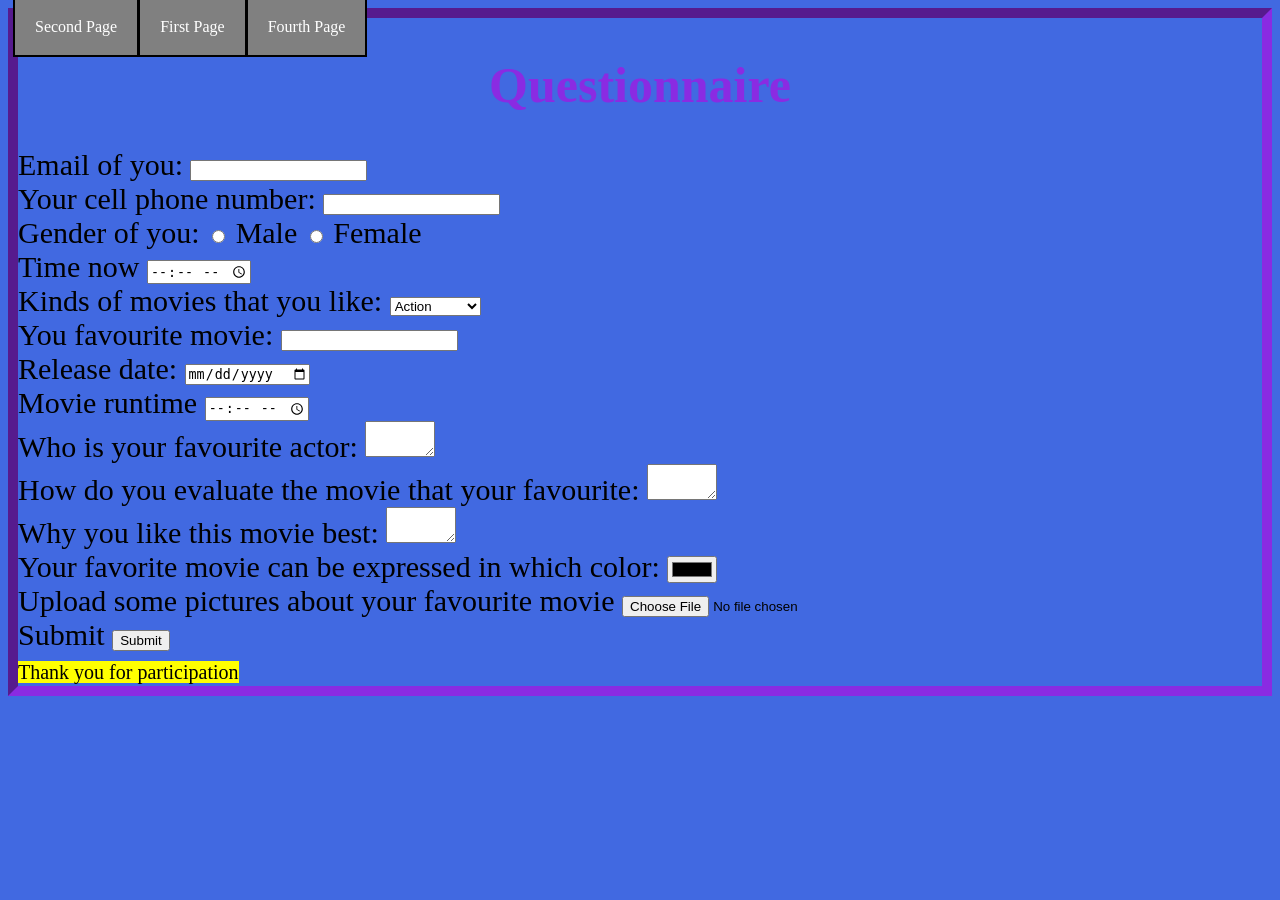
<file: html.3.html>
<!DOCTYPE html>
<html>
<head>
	<link rel="stylesheet" type="text/css" href="style.css">
	<style>
		a{
			background-color: grey;
			color: white;
			text-decoration: none;
			margin-left: -5px;
		    padding: 20px;
		    border: 2px solid black;
	</style>
</head>
</body>
</html>
<body>
	<a href="html.2.html">Second Page</a>
	<a href="html 1.html">First Page</a>
	<a href="table.html">Fourth Page</a>
	<h1>Questionnaire</h1>

	<form>
		<label for="email">Email of you:</label>
	    <input type="email" name="Email">
	    <br>
	    <label for="email">Your cell phone number:</label>
	    <input type="email" name="Email">
	    <br>
	    <label for="gender">Gender of you:</label>
		<input type="radio" name="Gender">
		<label for="male">Male</label>
		<input type="radio" name="Gender">
		<label for="female">Female</label>
		<br>
	    <label for="time">Time now</label>
	    <input type="time" name="time">
	    <br>
	    <label for="sport">Kinds of movies that you like:</label>
		<select name="sport">
		<option>Action</option>
		<option>Comedy</option>
		<option>Drama</option>
		<option>Fantasy</option>
		<option>Horror</option>
		<option>Romance</option>
		<option>Other kinds</option>
	</select><br>
	    <label for="You favourite movie">You favourite movie:</label>
		<input type="text" name="You favourite movie">
		<br>
		<label for="dob">Release date:</label>
		<input type="date" name="Release date">
		<br>
		<label for="time">Movie runtime</label>
	    <input type="time" name="time">
	    <br>
	    <label for="Message">Who is your favourite actor:</label>
		<textarea name="message" rows="2" cols="6"></textarea>
		<br>
		<label for="Message">How do you evaluate the movie that your favourite:</label>
		<textarea name="message" rows="2" cols="6"></textarea>
		<br>
		<label for="Message">Why you like this movie best:</label>
		<textarea name="message" rows="2" cols="6"></textarea>
		<br>
		<label for="color">Your favorite movie can be expressed in which color:</label>
	    <input type="color" name="color">
	    <br>
	    <label for="file">Upload some pictures about your favourite movie</label>
	    <input type="file" name="file">
	    <br>
	    <label for="submit">Submit</label>
	    <input type="submit" name="submit">
	    <br>
<mark>Thank you for participation</mark>
	    </form>
	    
</body>
</file>
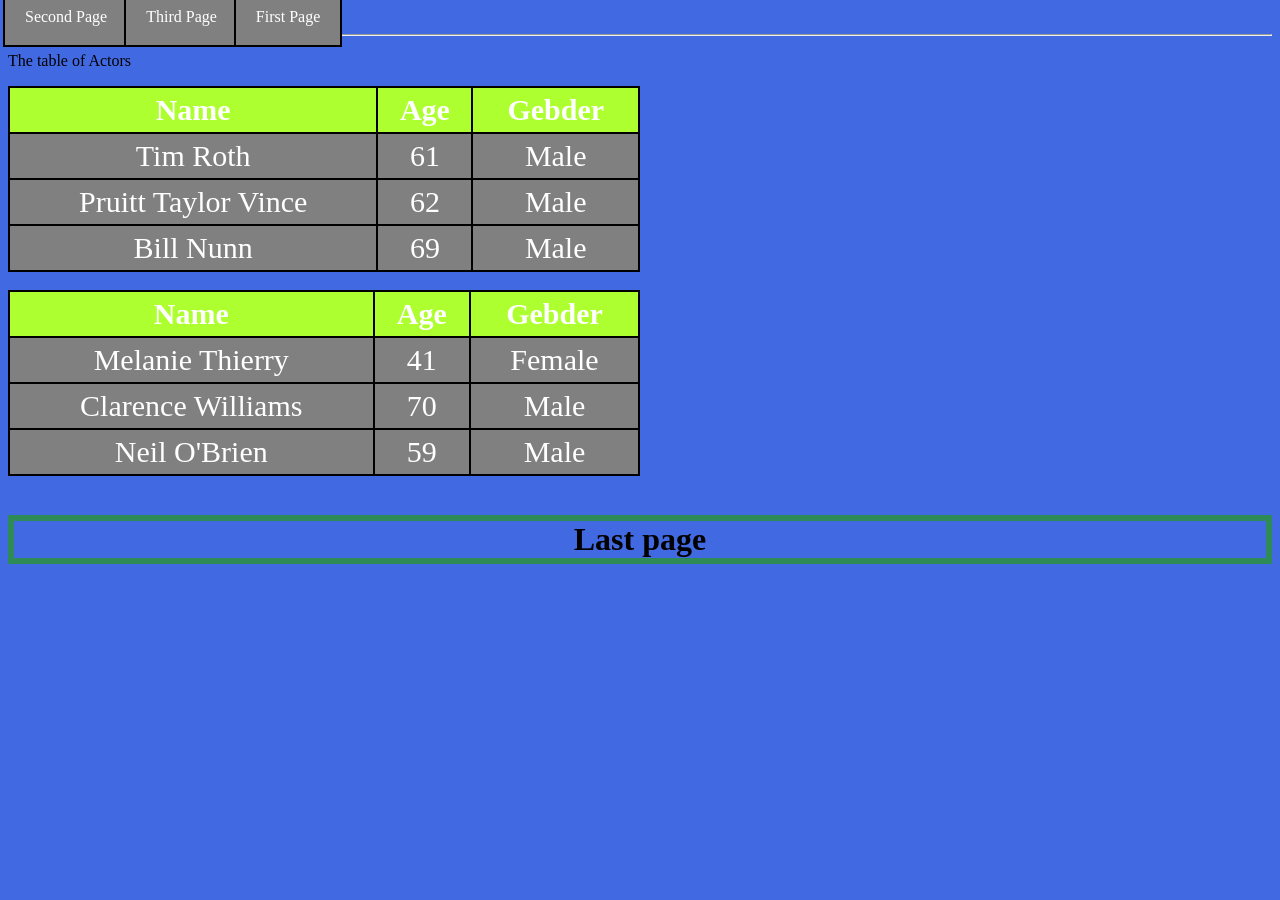
<file: table.html>
<!DOCTYPE html><html>
<head>
	<style>
		a{
			background-color: grey;
			color: white;
			text-decoration: none;
			margin-left: -5px;
		    padding: 20px;
		    border: 2px solid black;
	</style>
</head>
<body>
	<link rel="stylesheet" type="text/css" href="table.css">
	<table>
		<a href="html.2.html">Second Page</a>
	<a href="html.3.html">Third Page</a>
	<a href="html 1.html">First Page</a>
	<hr>
	<p> The table of Actors</p>
		<tr>
			<th>Name</th>
			<th>Age</th>
			<th>Gebder</th>
		</tr>
		<tr>
			<td class="white">Tim Roth</td>
			<td>61</td>
			<td>Male</td>
		</tr>
		<tr class="white">
			<td>Pruitt Taylor Vince</td>
			<td>62</td>
			<td>Male</td>
		</tr>
		<tr>
			<td class="white">Bill Nunn</td>
			<td>69</td>
			<td>Male</td>
		</tr>
		 
	</table>
<br>
	<table>
		<tr class="white">
			<th>Name</th>
			<th>Age</th>
			<th>Gebder</th>
		</tr>
		<tr class="white">
			<td id="A">Melanie Thierry</td>
			<td>41</td>
			<td>Female</td>
		</tr>
		<tr class="white">
			<td>Clarence Williams</td>
			<td>70</td>
			<td>Male</td>
		</tr>
		<tr class="white">
			<td id="C">Neil O'Brien</td>
			<td>59</td>
			<td>Male</td>
		</tr>
		 
	</table>
	<br>
	<center><h1>Last page</h1></center>


</body>
</file>
<file: style.css>
h1{color: blueviolet;
	font-size: 50px;
	text-align: center;
}
form{font-size: 30px;

}
mark{font-size: 20px;
}
body{background-color: royalblue;}
body{
	background-image: url(https://media.istockphoto.com/photos/survey-message-and-megaphone-picture-id1326067203?b=1&k=20&m=1326067203&s=170667a&w=0&h=AV6wEsf_Mb4ZnkVdJdOjdbv2IHbxoRY8bUcZYzlLzUY=);
	background-repeat: no-repeat;
	background-position: right;
	background-attachment: fixed;
	background-size: 400px;
			border-style: inset;
	border-width: 10px;
	border-color: blueviolet;

}
div{border-style: double;
border-width: 5px;
border-color: black;
margin-top: 30px;}
h1{margin-top: 20px;}
</file>
<file: table.css>
table, th, td{
	border: 2px solid black;
	border-collapse: collapse;
	text-align: center;
	font-size: 30px;
}
th{background-color: greenyellow;
color: white;
}
tr{background-color: grey;
color: white;}
.grey{background-color: lightgrey;
}
.green{background-color: green;}
table{width: 50%;
}
#table th{background-color: yellow;
}

}
H1{border: 10px solid black;
background-color: yellow;
padding-top: 5px;
padding-bottom: 5px;
margin-left: 5px;
margin-right: 5px;
}
th,td{padding: 5px;}
td:hover{
	background-color: black;
}
body{
background-image: url("https://media.istockphoto.com/photos/people-figures-with-comment-clouds-above-their-heads-social-rumors-picture-id1312316578?b=1&k=20&m=1312316578&s=170667a&w=0&h=bqFzwAEIWGC4WhsIDwn8HshowVXDqiehwDAT6o-F5v0=");
background-repeat: no-repeat;
	background-position: right;
	background-attachment: fixed;
	background-size: 600px;

}
h1{border-style: solid;
border-width: 6px;
border-color: seagreen;
}
body{background-color: royalblue;}
</file>
